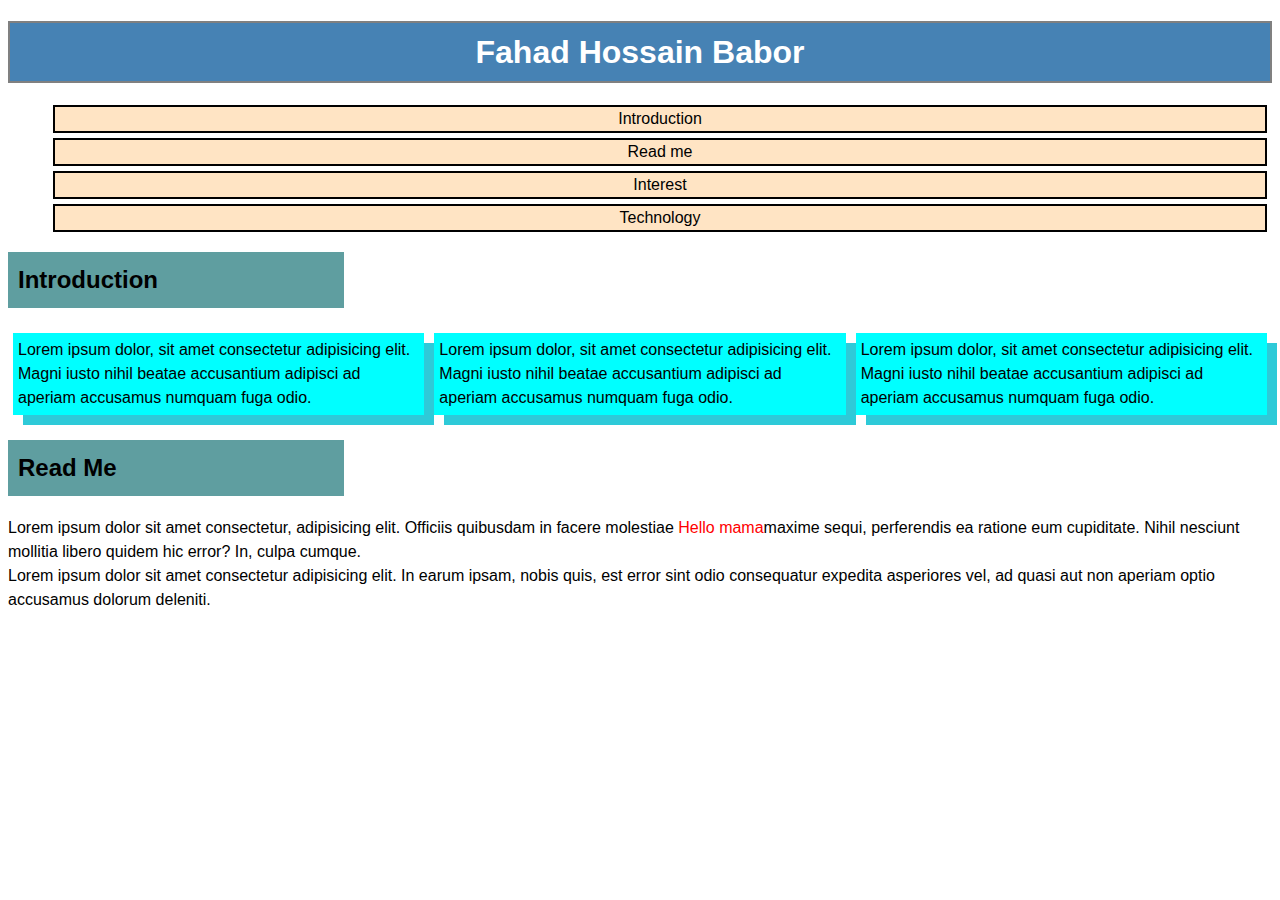
<file: index.html>
<!DOCTYPE html>
<html lang="en">
  <head>
    <meta charset="UTF-8" />
    <meta name="viewport" content="width=device-width, initial-scale=1.0" />
    <title>CSS Mastery</title>
    <link rel="stylesheet" href="style.css">
  </head>
  <body>
    <header>
      <h1>Fahad Hossain Babor</h1>
      <nav class="navigation">
        <ul>
          <li><a href="#introduction">Introduction</a></li>
          <li><a href="#read-me">Read me</a></li>
          <li><a href="#interest">Interest</a></li>
          <li><a href="#technology">Technology</a></li>
        </ul>
      </nav>
    </header>
    <main class="main"></main>

    <h2>Introduction</h2>
    <div class="flex-container">
      <div class="item">Lorem ipsum dolor, sit amet consectetur adipisicing elit. Magni iusto nihil beatae accusantium adipisci ad aperiam accusamus numquam fuga odio.</div>
      <div class="item">Lorem ipsum dolor, sit amet consectetur adipisicing elit. Magni iusto nihil beatae accusantium adipisci ad aperiam accusamus numquam fuga odio.</div>
      <div class="item">Lorem ipsum dolor, sit amet consectetur adipisicing elit. Magni iusto nihil beatae accusantium adipisci ad aperiam accusamus numquam fuga odio.</div>
    </div>

    <div id="read-me">
      <h2>Read Me </h2>
      <div class="read-me1">

        Lorem ipsum dolor sit amet consectetur, adipisicing elit. Officiis quibusdam in facere molestiae <span>Hello mama</span>maxime sequi, perferendis ea ratione eum cupiditate. Nihil nesciunt mollitia libero quidem hic error? In, culpa cumque.

      </div>
      <div class="read-me2">
        Lorem ipsum dolor sit amet consectetur adipisicing elit. In earum ipsam, nobis quis, est error sint odio consequatur expedita asperiores vel, ad quasi aut non aperiam optio accusamus dolorum deleniti.
      </div>
    </div>

    

    <footer></footer>
  </body>
</html>
</file>
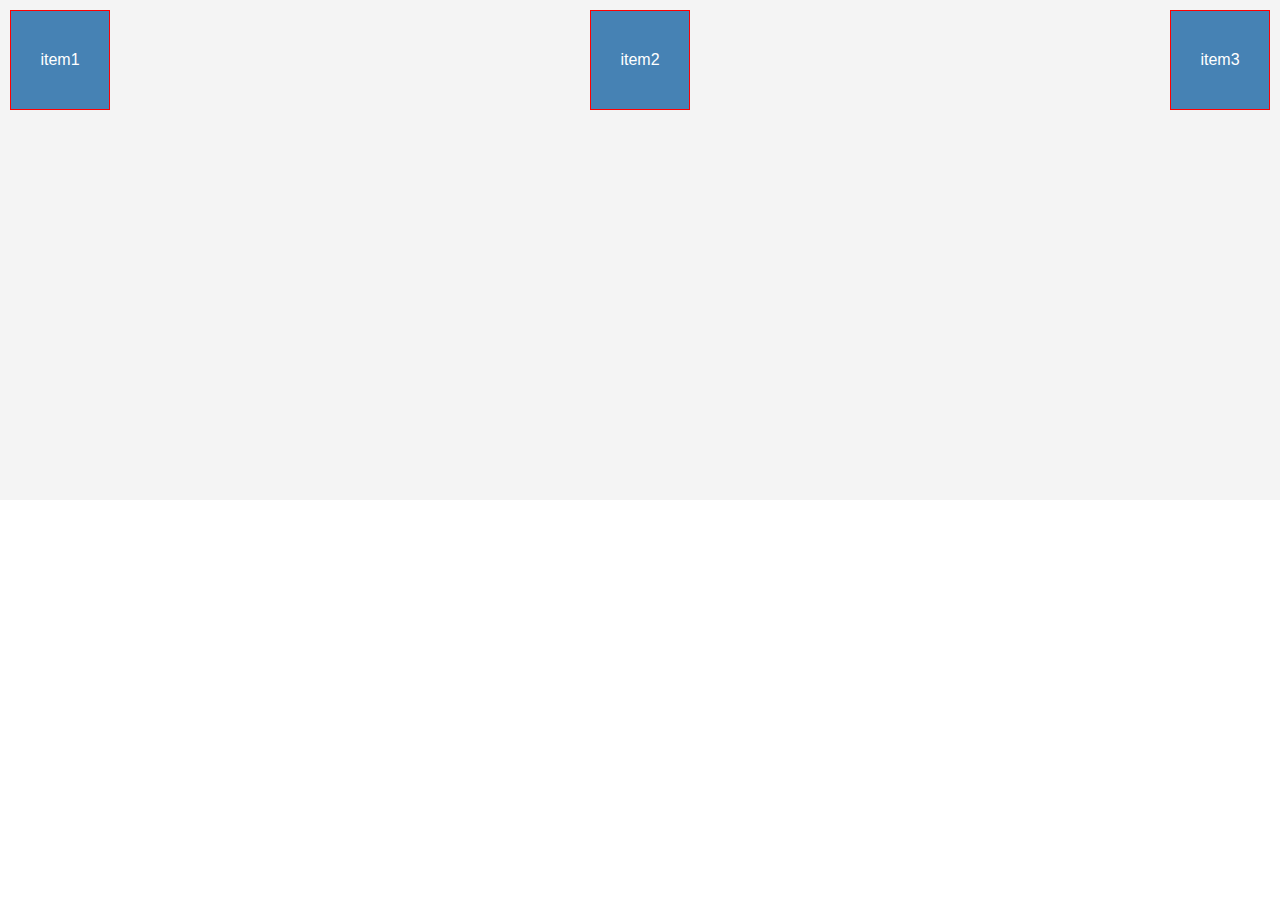
<file: flexbox.html>
<!DOCTYPE html>
<html lang="en">
  <head>
    <meta charset="UTF-8" />
    <meta name="viewport" content="width=device-width, initial-scale=1.0" />
    <title>Flexbox</title>
    <link rel="stylesheet" href="flexbox.css" />
  </head>
  <body>
    <!-- For overall layout use grid but for inner elements traversy use flexbox. -->

    <!-- we have flex container and the immidate children becomes flex-items  -->

    <!-- structure: -->
    <!-- 
    <div class="flex-container">
      <div>Flex item1</div>
      <div>Flex item 2</div>
      <img src="" alt="" />
    </div> -->

    <div class="flex-container">
        <div class="item">item1</div>
        <div class="item">item2</div>
        <div class="item">item3</div>
    </div>


  </body>
</html>
</file>
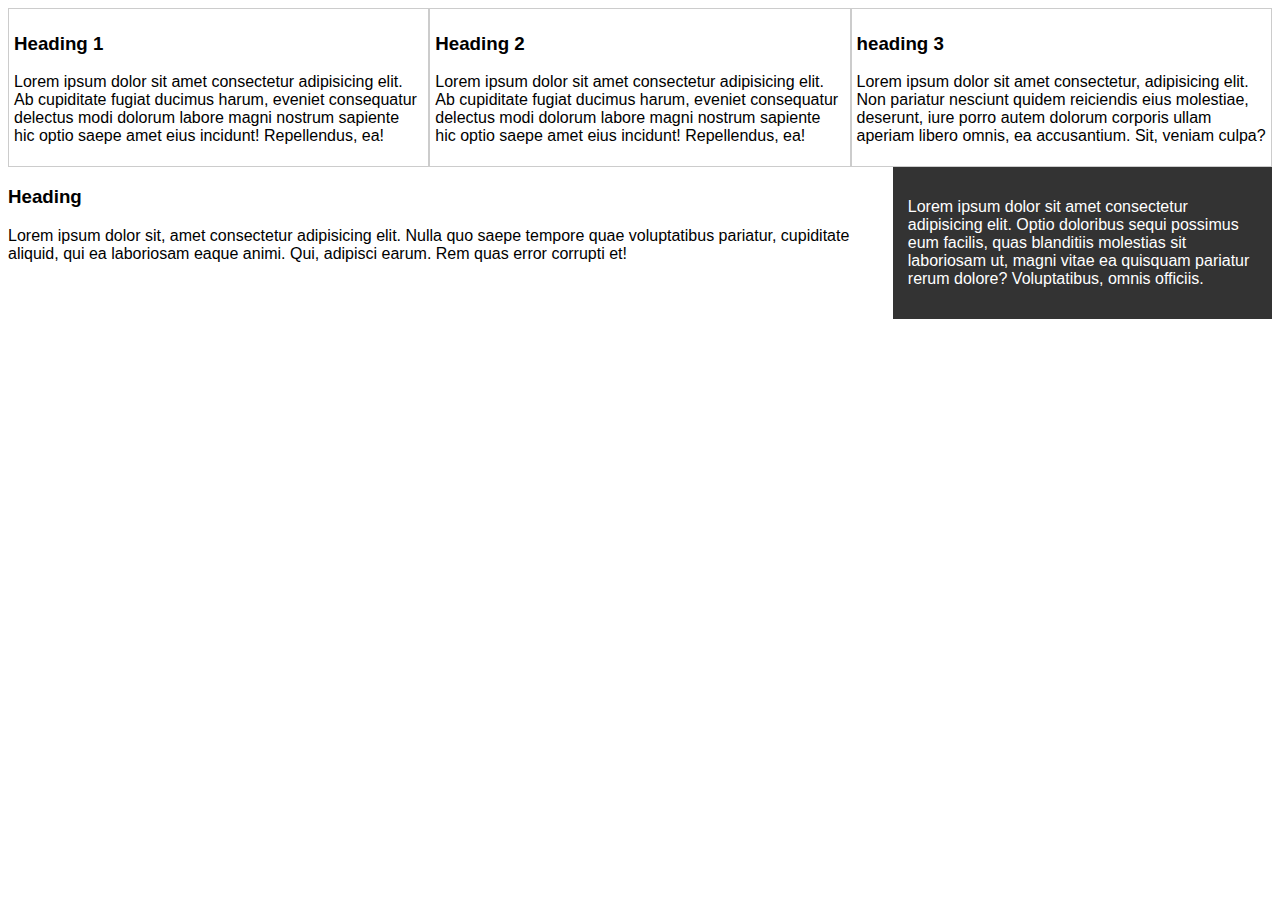
<file: float.html>
<!DOCTYPE html>
<html lang="en">
  <head>
    <meta charset="UTF-8" />
    <meta name="viewport" content="width=device-width, initial-scale=1.0" />
    <title>Float</title>
    <link rel="stylesheet" href="float.css">
  </head>
  <body>
    <div class="block">
      <h3>Heading 1</h3>
      <p>
        Lorem ipsum dolor sit amet consectetur adipisicing elit. Ab cupiditate
        fugiat ducimus harum, eveniet consequatur delectus modi dolorum labore
        magni nostrum sapiente hic optio saepe amet eius incidunt! Repellendus,
        ea!
      </p>
    </div>
    <div class="block">
      <h3>Heading 2</h3>
      <p>
        Lorem ipsum dolor sit amet consectetur adipisicing elit. Ab cupiditate
        fugiat ducimus harum, eveniet consequatur delectus modi dolorum labore
        magni nostrum sapiente hic optio saepe amet eius incidunt! Repellendus,
        ea!
      </p>
      
    </div>
    <div class="block">
      <h3>heading 3</h3>
      <p>
        Lorem ipsum dolor sit amet consectetur, adipisicing elit. Non pariatur
        nesciunt quidem reiciendis eius molestiae, deserunt, iure porro autem
        dolorum corporis ullam aperiam libero omnis, ea accusantium. Sit, veniam
        culpa?
      </p>
    </div>

    <div class="clear">

    </div>

    <div id="mainblock">
        <h3>Heading</h3>
        <p>
            Lorem ipsum dolor sit, amet consectetur adipisicing elit. Nulla quo saepe tempore quae voluptatibus pariatur, cupiditate aliquid, qui ea laboriosam eaque animi. Qui, adipisci earum. Rem quas error corrupti et!
        </p>
    </div>

    <div id="side-bar">

        <p>
            Lorem ipsum dolor sit amet consectetur adipisicing elit. Optio doloribus sequi possimus eum facilis, quas blanditiis molestias sit laboriosam ut, magni vitae ea quisquam pariatur rerum dolore? Voluptatibus, omnis officiis.
        </p>

    </div>
  </body>
</html>
</file>
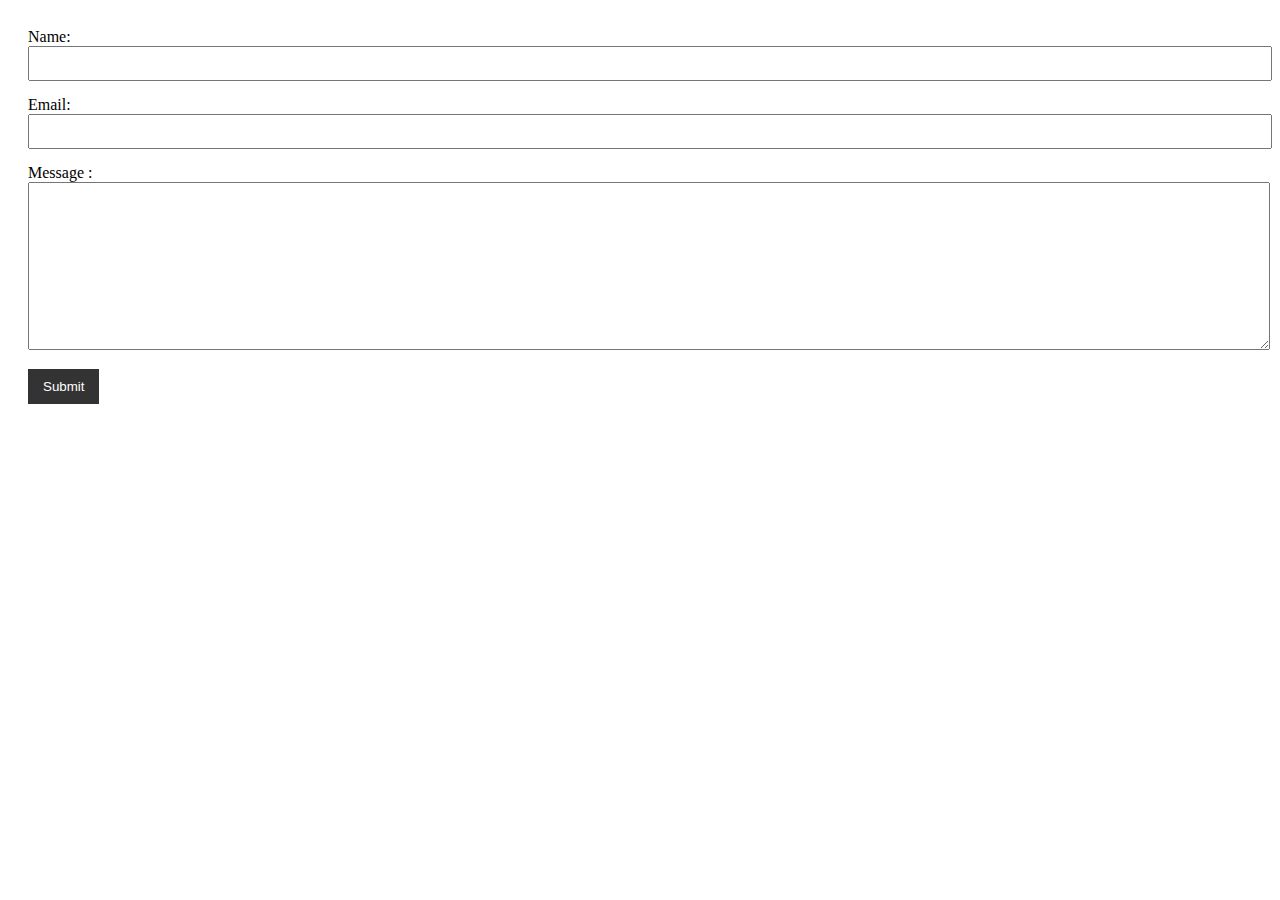
<file: form.html>
<!DOCTYPE html>
<html lang="en">
<head>
    <meta charset="UTF-8">
    <meta name="viewport" content="width=device-width, initial-scale=1.0">
    <title>Form</title>
    <link rel="stylesheet" href="form.css">
</head>
<body>
    <form class="my-form">
        <div class="formgroup">
            <Label>Name: </Label>
            <input type="text" name="name" id="name">
        </div>
        <div class="formgroup">
            <label for="email">Email:</label>
            <input type="text" name="email" id="email">
        </div>
        <div class="formgroup">
            <label for="message">Message :</label>
            <textarea name="message" id="message" cols="30" rows="10"></textarea>
        </div>
        <div class="formgroup">
            <input type="submit" class="button">
        </div>
    </form>

</body>
</html>
</file>
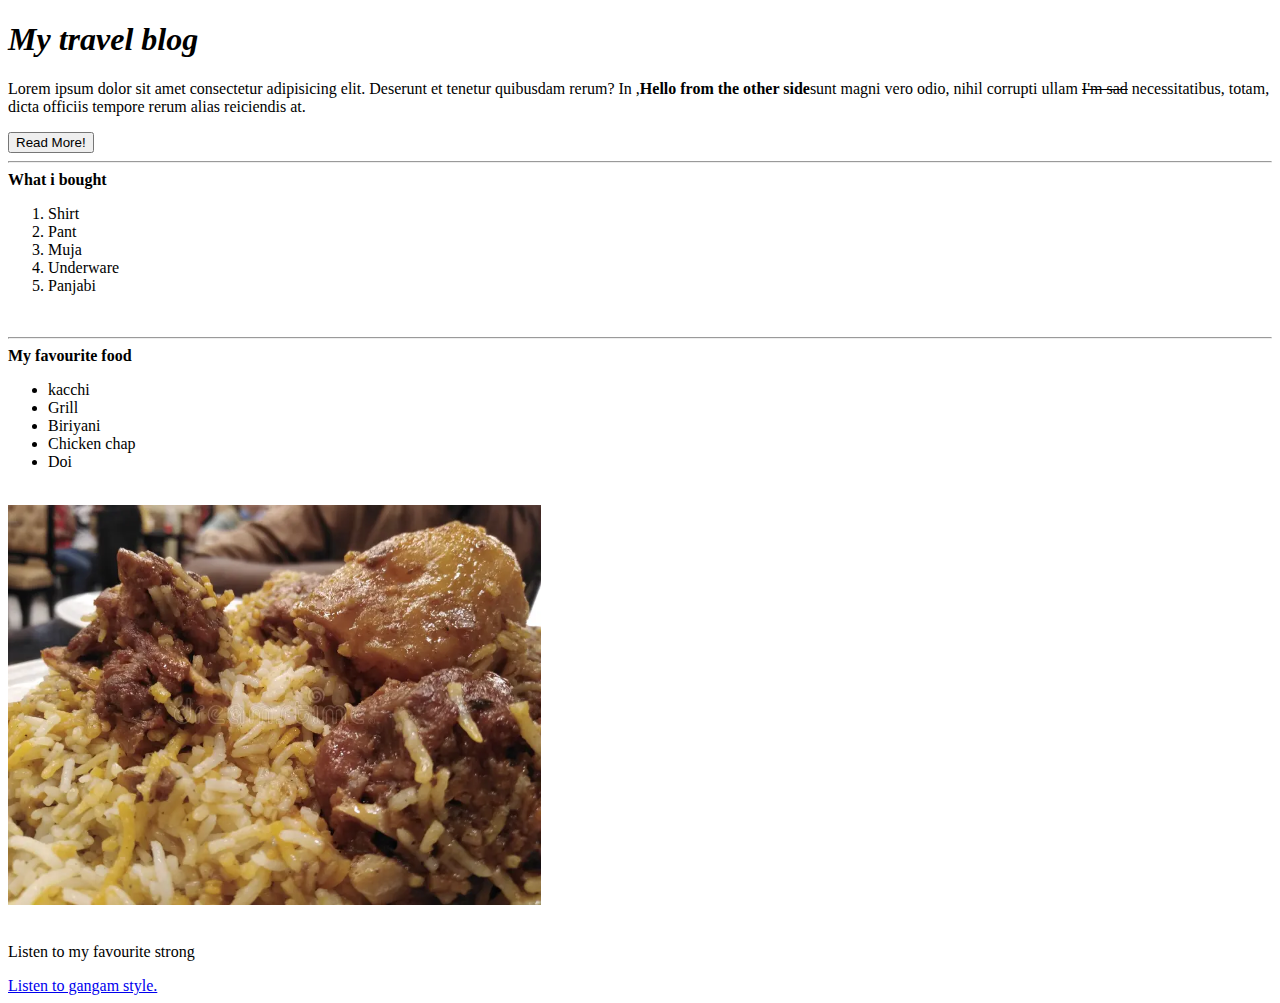
<file: practice1.html>
<!DOCTYPE html>
<html lang="en">
<head>
    <meta charset="UTF-8">
    <meta name="viewport" content="width=device-width, initial-scale=1.0">
    <title>My travel blog</title>
</head>
<body>
    <!--Header section-->
    <h1><i>My travel blog</i></h1>

    <div>
        <p>Lorem ipsum dolor sit amet consectetur adipisicing elit. Deserunt et tenetur quibusdam rerum? In ,<strong>Hello from the other side</strong>sunt magni vero odio, nihil corrupti ullam  <strike>I'm sad</strike>  necessitatibus, totam, dicta officiis tempore rerum alias reiciendis at.</p>
    </div>

    <button>Read More!</button>

    <br>
    <hr>

    <span><b>What i bought</b></span>

    <ol>
        <li>Shirt</li>
        <li>Pant</li>
        <li>Muja</li>
        <li>Underware</li>
        <li>Panjabi</li>
    
    </ol>
    <br>
    <hr>
    <span><b>My favourite food</b></span>
    <ul>
        <li>kacchi</li>
        <li>Grill</li>
        <li>Biriyani</li>
        <li>Chicken chap</li>
        <li>Doi</li>
    </ul>

    <!-- <hr> -->
    <br>

    <img src="/kacchi.png" alt="Picture of kacchi" height="400px">

    <!-- <hr> -->
    <br> <br>

    <p>Listen to my favourite strong</p>

    <a href="https://youtu.be/9bZkp7q19f0" target="_blank">Listen to gangam style.</a>


</body>
</html>
</file>
<file: style.css>
*{
  /* margin: 0; */
  /* padding: 0; */
  font-family: Verdana, Geneva, Tahoma, sans-serif;
  line-height:  1.5em;;
}

h1{
  background-color: steelblue;
  color: white;
  text-align: center;
  padding: 5px;
  border: 2px solid gray;

}

a{
  text-decoration: none;
  color: black;
  border: 2px solid;
  display: block;
  margin: 5px;
  text-align: center;
  background-color: bisque;

}

a:hover{
  background-color: red;
}

ul li{
  list-style-type: none;
}

.flex-container{
  display: flex;
  /* border: 5px solid #333; */
  justify-content: space-between;
}

h2{
  background-color: cadetblue;
  width: 25%;
  padding: 10px;
}

.item{
    background-color: aqua;
    margin: 5px;
    box-sizing: border-box;
    box-shadow: 10px 10px rgb(46, 202, 216);
    padding: 5px;
}

span{
  color:red;
  
}
</file>
<file: float.css>
*{
    font-family: sans-serif;

}

.block{
    float: left;
    width: 33.33%;
    border: 1px solid #ccc;
    box-sizing: border-box;
    padding: 5px;

}

.clr{
    clear: both;
}

#mainblock{
    float: left;
    width: 70%;
    
}

#side-bar{
    float: right;
    width: 30%;
    background-color: #333;
    color: white;
    padding: 15px;
    box-sizing: border-box;
}
</file>
<file: form.css>
.my-form {
  padding: 20px;
}

.my-form .formgroup {
  padding-bottom: 15px;
  display: block;
}

.my-form label {
  display: block;
}

.my-form input[type="text"],
.my-form textarea,
.formgroup email {
  width: 100%;
  padding: 8px;
}

.button{
    padding:10px 15px;
    border: none;
    color:#fff;
    background-color: #333;

}

.button:hover{
    background-color: rgb(146, 28, 28);
}
</file>
<file: flexbox.css>
* {
  /* Resetting */
  box-sizing: border-box;
  margin: 0;
  padding: 0;
}

body {
  font-family: Arial, Helvetica, sans-serif;
}

.flex-container {
  background-color: #f4f4f4;
  display: flex; /*display boxes in a flex row(x direction).That is the default state.y axis become cross axis */

  /* flex-direction: column; Display in y direction.It become the main axis and the x axis became cross axis */

  /* for creating space or  */

  /* justify-content: center; for making the box in center  */

  /* justify-content: space-around; */

  /* justify-content: space-evenly; */

  /* justify-content is always on main axis */
  justify-content: space-between;

  /* playing in y axis */

  height: 500px;
  /* always on cross axis */

  /* align-items: center; */
}

.item {
  /* creating three boxes and give them different properties */
  height: 100px;
  width: 100px;
  background-color: steelblue;
  border: 1px solid red;
  padding: 5px;
  margin: 10px;
  color: #fff;

  /* content text ke center e neyar jnno */
  display: flex;
  /* box er majkhane niye jabe.uporer line ei. main axis x axis er center
*/
  justify-content: center; 
  /* box er peter moddhe niye ashbe,y axis er middle e  */

  align-items: center;
}

/* .item:nth-child(3) {
  align-self: flex-end;
}

.item:nth-child(2) {
  align-self: center;
} */
</file>
